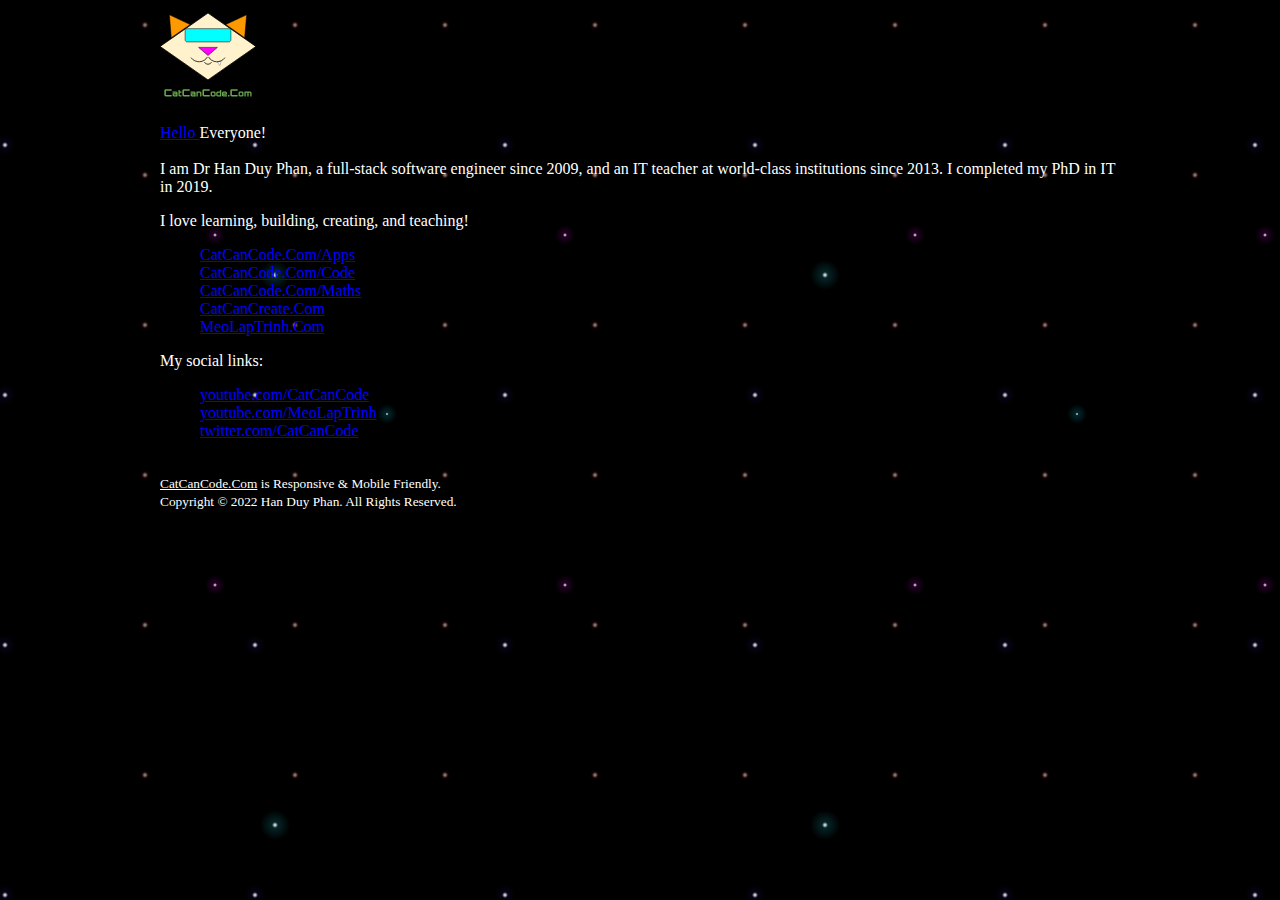
<file: about.html>
<!DOCTYPE html>
<html>
    <head>
        <link rel="shortcut icon" href="image/cat_logo_simple.png">
        <title>About</title>
        <meta charset="UTF-8">
        <meta name="viewport" content="width=device-width, initial-scale=1.0">
        <link rel=stylesheet href=css/master.css>
    </head>
    <body>
        <div id="wrapper">
            <header>
                <a href="index.html">
                    <img class="homeButton" src="image/cat_logo_simple.svg" alt="Home">
                </a>
            </header>

            <p class="textColor">
                <a href="hello/hello.html">Hello </a>Everyone!
                <br><br>
                I am Dr Han Duy Phan, a full-stack software engineer since 2009, and an IT teacher at world-class institutions since 2013. I completed my PhD in IT in 2019. 
            </p>

            <p class="textColor">
               I love learning, building, creating, and teaching!
               <ul>
                    <li><a href="#">CatCanCode.Com/Apps</a></li>
                    <li><a href="#">CatCanCode.Com/Code</a></li>
                    <li><a href="#">CatCanCode.Com/Maths</a></li>
                    <li><a href="#">CatCanCreate.Com</a></li>
                    <li><a href="#">MeoLapTrinh.Com</a></li>
               </ul>
            </p>

            <p class="textColor">
                My social links:
                <ul>
                    <li><a href="https://www.youtube.com/catcancode">youtube.com/CatCanCode</a></li>
                    <li><a href="https://www.youtube.com/meolaptrinh">youtube.com/MeoLapTrinh</a></li>
                    <li><a href="https://twitter.com/CatCanCode">twitter.com/CatCanCode</a></li>
                </ul>
            </p>

            <br>
            <footer>
                <small>
                    <a class="copyright-link" href="index.html">CatCanCode.Com</a> is Responsive & Mobile Friendly.
                    </br>
                    Copyright &copy; 2022 Han Duy Phan. All Rights Reserved.
                </small>
            </footer>
        </div>
    </body>
</html>
</file>
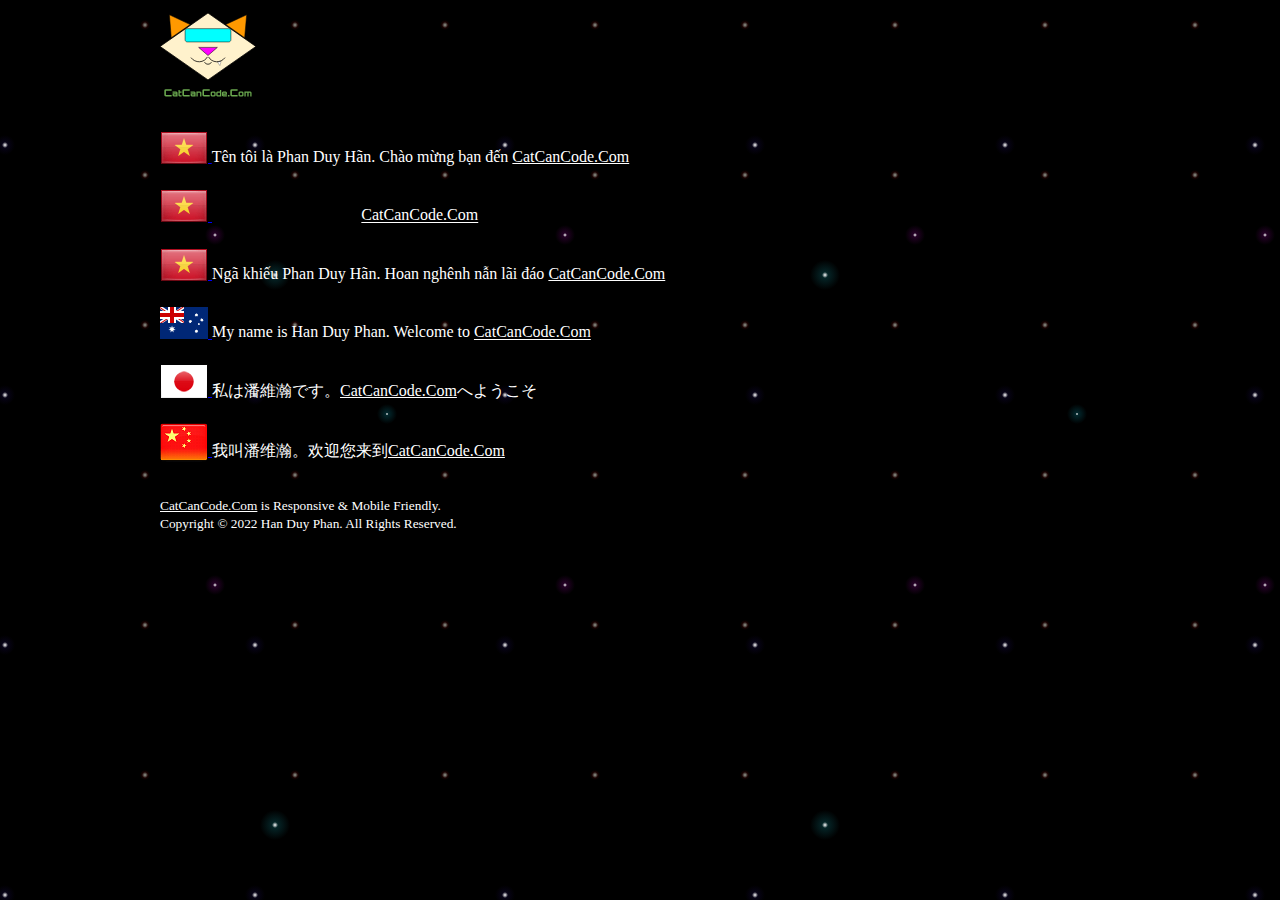
<file: hello/hello.html>
<!DOCTYPE html>
<html>
    <head>
        <link rel="shortcut icon" href="../image/cat_logo_simple.png">
        <title>Hello</title>
        <meta charset="UTF-8">
        <meta name="viewport" content="width=device-width, initial-scale=1.0">
        <link rel=stylesheet href=../css/master.css>
    </head>
    <body>
        <div id="wrapper">
            <header>
                <a href="../index.html">
                    <img class="homeButton" src="../image/cat_logo_simple.svg" alt="Home">
                </a>
            </header>
            <p class="textColor">
                <a target="_blank" href="https://en.wikipedia.org/wiki/Vietnamese_language">
                    <img class="flag" src="image/icon-flag-vietnam.png" alt="Home">
                </a>
                Tên tôi là Phan Duy Hãn. Chào mừng bạn đến <a class="copyright-link" href="index.html">CatCanCode.Com</a>
            </p>
            <p class="textColor">
                <a target="_blank" href="https://en.wikipedia.org/wiki/Ch%E1%BB%AF_n%C3%B4m">
                    <img class="flag" src="image/icon-flag-vietnam.png" alt="Home">
                </a>
                𠸜𠵴羅潘維瀚。歡迎您来到<a class="copyright-link" href="index.html">CatCanCode.Com</a>
            </p>
            <p class="textColor">
                <a target="_blank" href="https://en.wikipedia.org/wiki/Sino-Vietnamese_vocabulary">
                    <img class="flag" src="image/icon-flag-vietnam.png" alt="Home">
                </a>
                Ngã khiếu Phan Duy Hãn. Hoan nghênh nẫn lãi đáo <a class="copyright-link" href="index.html">CatCanCode.Com</a>
            </p>
            <p class="textColor">
                <a target="_blank" href="https://en.wikipedia.org/wiki/Australian_English">
                    <img class="flag" src="image/icon-flag-australia.png" alt="Home">
                </a>
                My name is Han Duy Phan. Welcome to <a class="copyright-link" href="index.html">CatCanCode.Com</a>
            </p>
            <p class="textColor">
                <a target="_blank" href="https://en.wikipedia.org/wiki/Japanese_language">
                    <img class="flag" src="image/icon-flag-japan.png" alt="Home">
                </a>
                私は潘維瀚です。<a class="copyright-link" href="index.html">CatCanCode.Com</a>へようこそ
            <p class="textColor">
                <a target="_blank" href="https://en.wikipedia.org/wiki/Chinese_language">
                    <img class="flag" src="image/icon-flag-china.png" alt="Home">
                </a>
                我叫潘维瀚。欢迎您来到<a class="copyright-link" href="index.html">CatCanCode.Com</a>
            </p>
            <br>
            <footer>
                <small>
                    <a class="copyright-link" href="index.html">CatCanCode.Com</a> is Responsive & Mobile Friendly.
                    </br>
                    Copyright &copy; 2022 Han Duy Phan. All Rights Reserved.
                </small>
            </footer>
        </div>
    </body>
</html>
</file>
